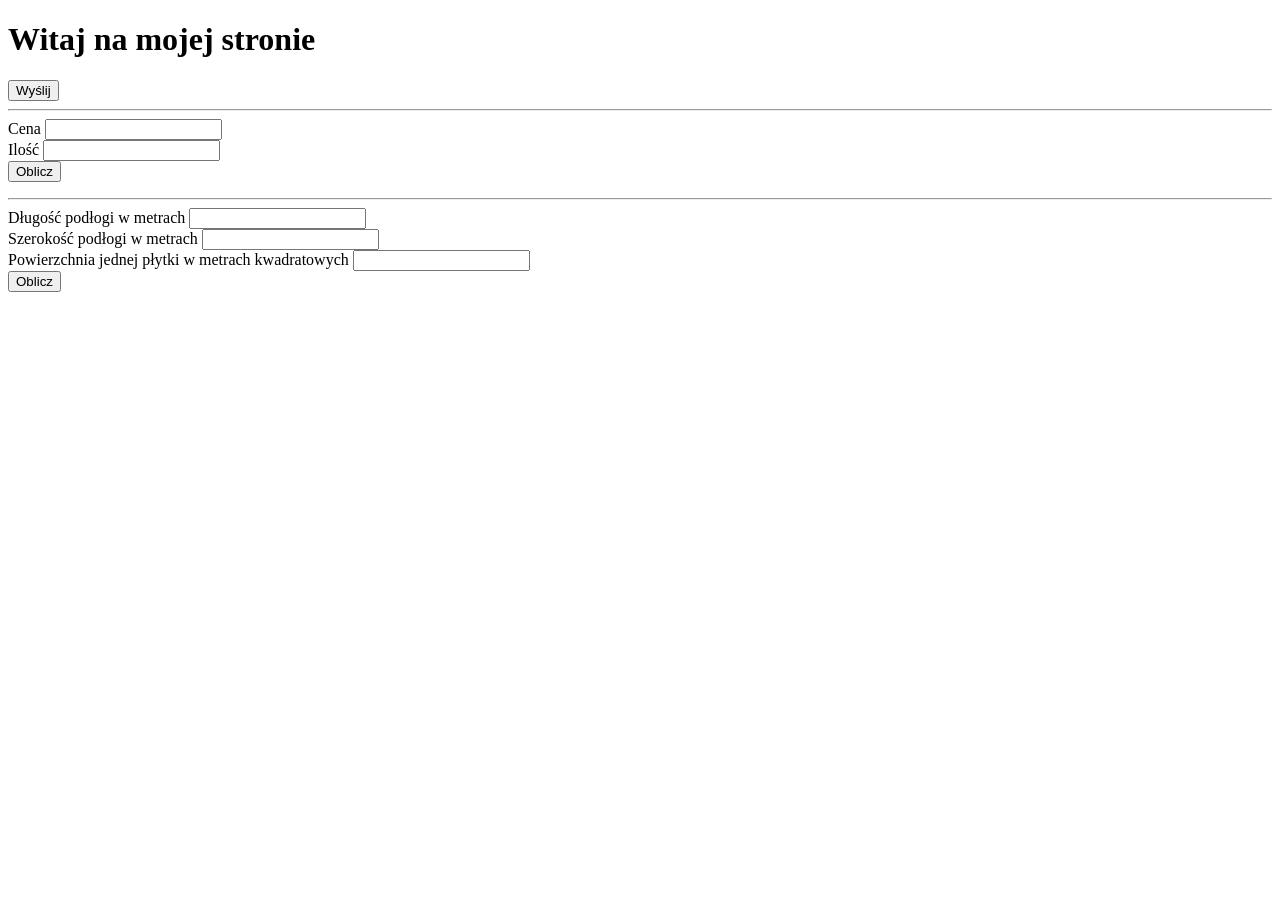
<file: zadanie 13 - JS/index.html>
<!DOCTYPE html>
<html lang="pl">
<head>
    <meta charset="UTF-8">
    <meta name="viewport" content="width=device-width, initial-scale=1.0">
    <title>Document</title>
</head>
<body>
    <h1 id="Hello">Witaj na mojej stronie</h1>

    <button id="send">Wyślij</button>
    <hr>

    <form>
        <label for="price">Cena</label>
        <input type="number" id="price" name="price"> <br>

        <label for="amount">Ilość</label>
        <input type="number" id="amount" name="amount"> <br>
        <button type="button"id="calculate" onclick="">Oblicz</button>

        <p id="result"></p>
    </form>
    <hr>
    <form>
        <label for="length">Długość podłogi w metrach</label>
        <input type="number" id="length" name="length"> <br>
        <label for="width">Szerokość podłogi w metrach</label>
        <input type="number" id="width" name="width"> <br>
        <label for="tile">Powierzchnia jednej płytki w metrach kwadratowych</label>
        <input type="number" id="title" name="title"> <br>
        <button type="button" id="oblicz" onclick="">Oblicz</button>
    </form>
        <p id="wynik"></p>
    <script src="script.js"></script>
</body>
</html>
</file>
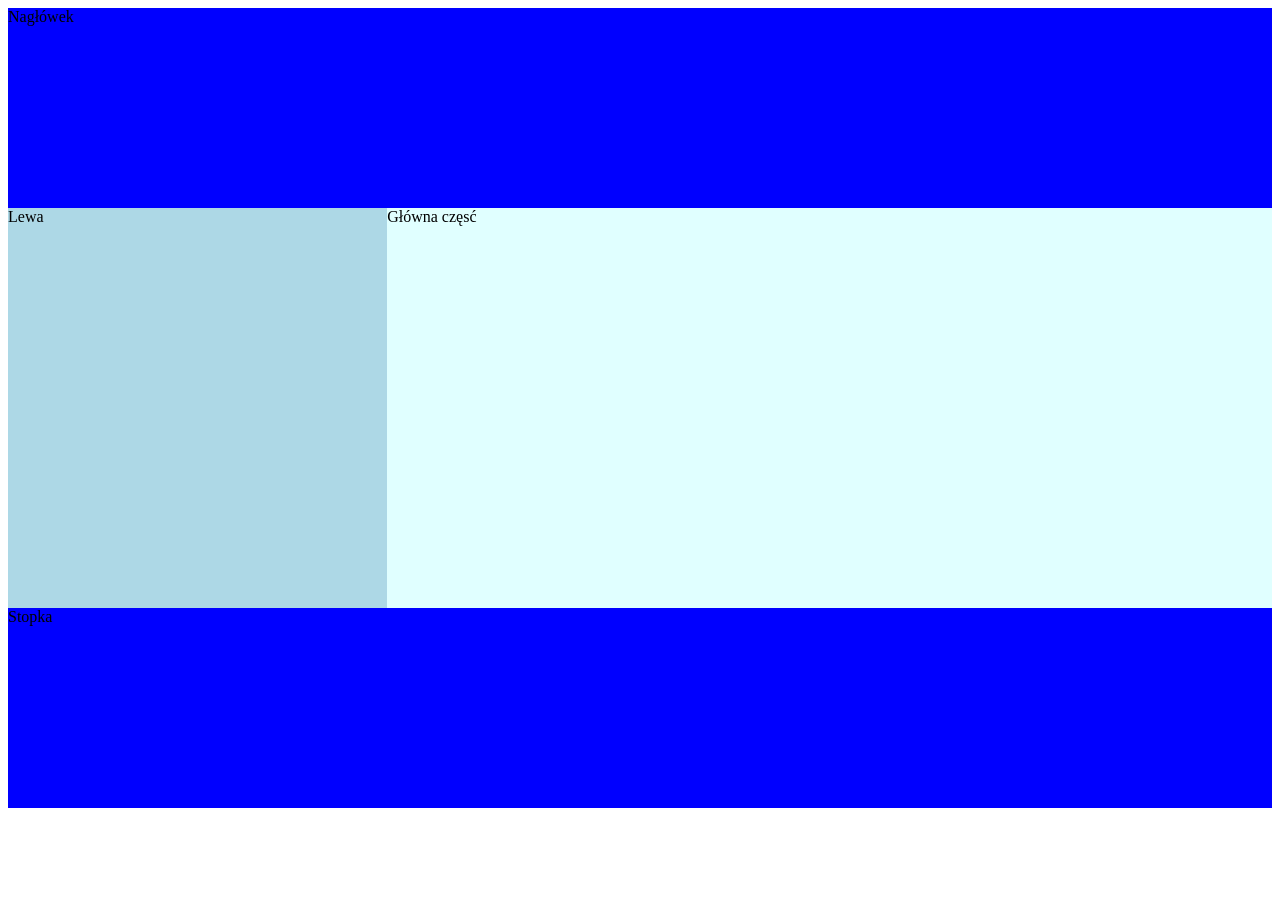
<file: zadanie 22 - HTML + CSS/index.html>
<!DOCTYPE html>
<html lang="pl">
<head>
    <meta charset="UTF-8">
    <meta name="viewport" content="width=device-width, initial-scale=1.0">
    <title>Document</title>
    <link rel="stylesheet" href="style.css">
</head>
<body>
    <div class="container">
        <header>Nagłówek</header>
        <aside>Lewa</aside>
        <main>Główna częsć</main>
        <footer>Stopka</footer>

    </div>
</body>
</html>
</file>
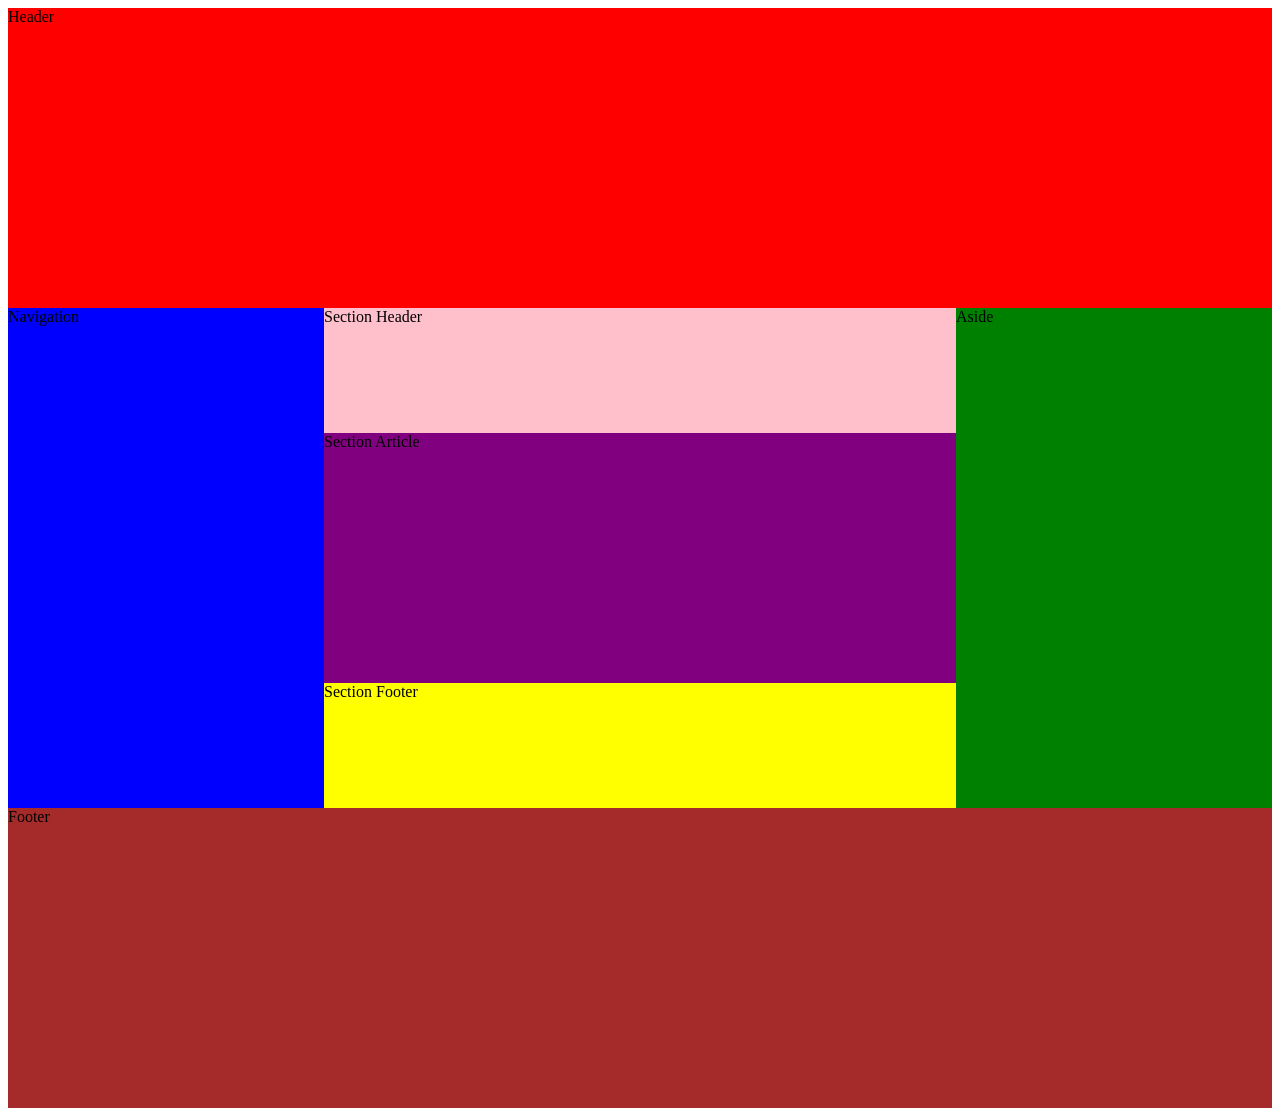
<file: zadanie 25 - CSS Grid/index.html>
<!DOCTYPE html>
<html lang="pl">
<head>
    <meta charset="UTF-8">
    <meta name="viewport" content="width=device-width, initial-scale=1.0">
    <title>Document</title>
    <link rel="stylesheet" href="style.css">

<body>
    <div>
    <header class="header">Header</header>
    <nav class="nav">Navigation</nav>
    <aside class="aside">Aside</aside>
    <section class="section">
        <header class="section-header">Section Header</header>
        <article class="section-article">Section Article</article>
        <footer class="section-footer">Section Footer</footer>
    </section>
    <footer class="footer">Footer</footer>
    </div>
</body>
</html>
</file>
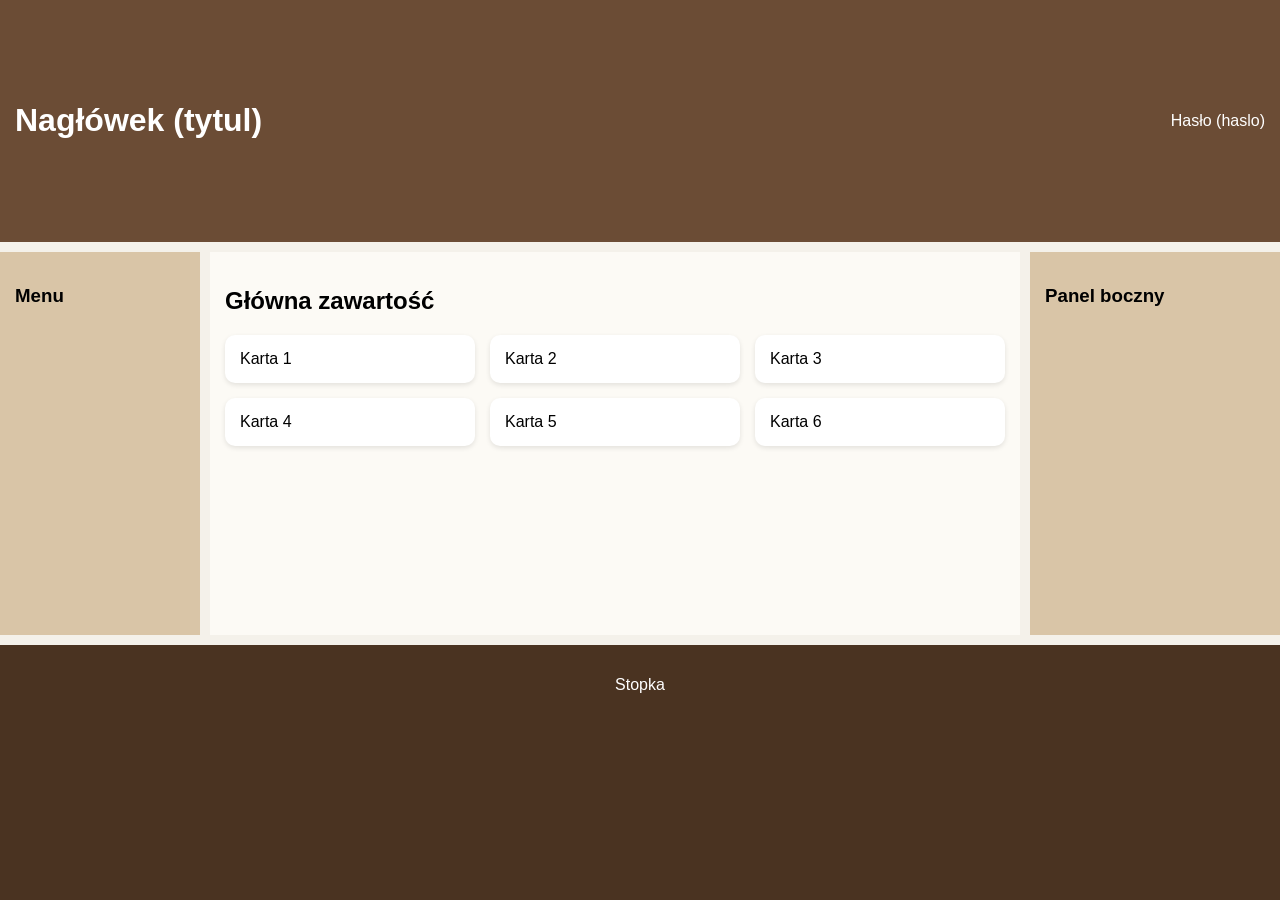
<file: zadanie 26 - CSS Grid/index.html>
<!DOCTYPE html>
<html lang="pl">
<head>
    <meta charset="UTF-8">
    <title>Kawiarnia Pod Filiżanką</title>
    <link rel="stylesheet" href="style.css">
</head>
<body>
    <div class="strona">
        <header>
            <h1>Nagłówek (tytul)</h1>
            <p>Hasło (haslo)</p>
        </header>

        <nav>
            <h3>Menu</h3>
        </nav>

        <main>
            <h2>Główna zawartość</h2>
            <section class="menu">
                <div class="karta">Karta 1</div>
                <div class="karta">Karta 2</div>
                <div class="karta">Karta 3</div>
                <div class="karta">Karta 4</div>
                <div class="karta">Karta 5</div>
                <div class="karta">Karta 6</div>
            </section>
        </main>

        <aside>
            <h3>Panel boczny</h3>
        </aside>

        <footer>
            <p>Stopka</p>
        </footer>
    </div>
</body>
</html>
</file>
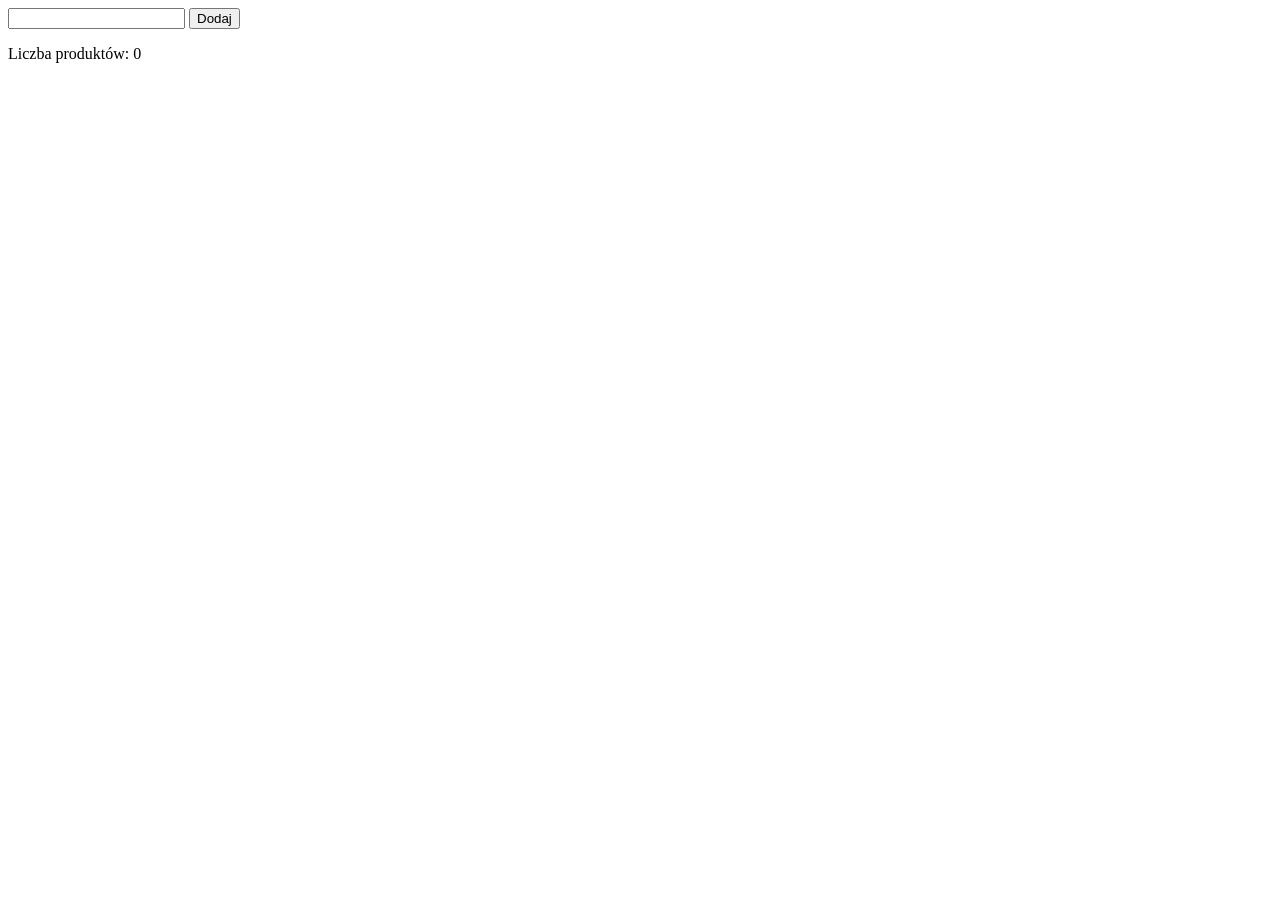
<file: zadanie 27 - JS/index.html>
<!DOCTYPE html>
<html lang="pl">
<head>
    <meta charset="UTF-8">
    <meta name="viewport" content="width=device-width, initial-scale=1.0">
    <title>Document</title>
</head>
<body>
    <input type="text" id="produkt">
    <button onclick="dodaj()">Dodaj</button>
    <ul id="lista"></ul>
    <p id="licznik">Liczba produktów: 0</p>
    <script>
    function dodaj(){
        let pole = document.getElementById("produkt");
        let tekst = pole.value.trim();
        if(tekst == ""){
            return;
        }
        let lista = document.getElementById("lista");
        let element = document.createElement("li");
        element.textContent = tekst;
        lista.appendChild(element);
        pole.value = "";
        document.getElementById("licznik").innerHTML = 
        "Liczba produktów: " + lista.children.length
    }
    </script>
</body>
</html>
</file>
<file: zadanie 22 - HTML + CSS/style.css>
.container {
    display: grid;
    grid-template-columns: 30% 70%;
    grid-template-areas: 
    "naglowek naglowek"
    "bok glowny"
    "stopka stopka";
}

header {
    grid-area: naglowek;
    height: 200px;
    background-color: blue;
}

aside {
    grid-area: bok;
    height: 400px;
    background-color: lightblue;
}

main {
    grid-area: glowny;
    height: 400px;
    background-color: lightcyan;
}

footer {
    grid-area: stopka;
    height: 200px;
    background-color: blue;
}
</file>
<file: zadanie 25 - CSS Grid/style.css>
html, body {
    height: 100%
}


div {
    display: grid;
    grid-template-columns: 25% 50% 25%;
    grid-template-areas: 
    "header header header"
    "nav section aside"
    "footer footer footer";
}

.section {
    display: grid;
    grid-template-columns: 100%;
    grid-template-areas:
    "section-header"
    "section-article"
    "section-footer";
}

.header {
    grid-area: header;
    background-color: red;
    height: 300px;
}

.nav {
    grid-area: nav;
    background-color: blue;
    height: 500px;
}

.aside {
    grid-area: aside;
    background-color: green;
    height: 500px;
}

.section {
    grid-area: section;
    background-color: grey;
    height: 500px;
}

.section-header {
    grid-area: section-header;
    height: 125px;
    background-color: pink;
}

.section-article {
    grid-area: section-article;
    height: 250px;
    background-color: purple;
}

.section-footer {
    grid-area: section-footer;
    height: 125px;
    background-color: yellow;
}

.footer {
    grid-area: footer;
    background-color: brown;
    height: 300px;
}
</file>
<file: zadanie 26 - CSS Grid/style.css>
body {
    font-family: Arial, Helvetica, sans-serif;
    margin: 0;
    background-color: #f4f1ea;
}


.strona {
    display: grid;
    grid-template-columns: 200px 1fr 250px;
    grid-template-areas: 
        "header header header"
        "nav    main   aside"
        "footer footer footer";
    gap: 10px;
    min-height: 100vh;
}


header {
    grid-area: header;
    background-color: #6b4c35;
    color: white;
    padding: 15px;

    
    display: grid;
    grid-template-columns: 2fr 1fr;
    grid-template-areas: "tytul haslo";
    align-items: center;
}

header h1 {
    grid-area: tytul;
    margin: 0;
}

header p {
    grid-area: haslo;
    margin: 0;
    text-align: right;
}

nav {
    grid-area: nav;
    background-color: #d9c5a7;
    padding: 15px;
}

main {
    grid-area: main;
    background-color: #fcfaf5;
    padding: 15px;
}

aside {
    grid-area: aside;
    background-color: #d9c5a7;
    padding: 15px;
}

footer {
    grid-area: footer;
    background-color: #4a3321;
    color: white;
    padding: 15px;
    text-align: center;
}


.menu {
    display: grid;
    grid-template-columns: 1fr 1fr 1fr;
    gap: 15px;
}

.karta {
    background-color: #ffffff;
    border-radius: 10px;
    box-shadow: 0 2px 5px rgba(0, 0, 0, 0.1);
    padding: 15px;
}
</file>
